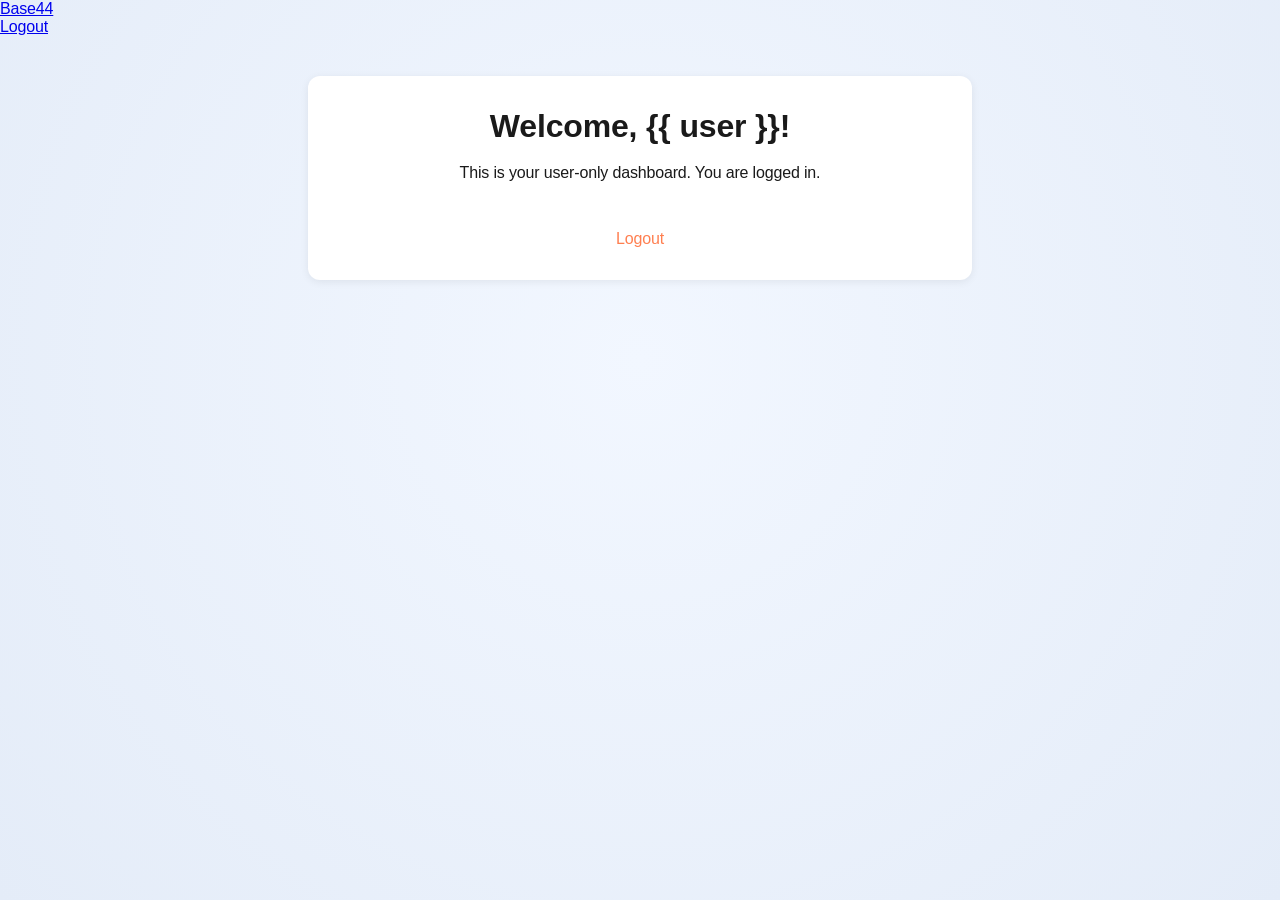
<file: app/templates/dashboard.html>
<!DOCTYPE html>
<html lang="en">
<head>
    <meta charset="UTF-8">
    <title>User Dashboard</title>
    <link rel="stylesheet" href="/static/style.css">
    <style>
        .dashboard-container {
            max-width: 600px;
            margin: 40px auto;
            background: #fff;
            padding: 32px;
            border-radius: 12px;
            box-shadow: 0 2px 8px rgba(0,0,0,0.07);
            text-align: center;
        }
        .dashboard-title {
            font-size: 2rem;
            font-weight: 600;
            margin-bottom: 1.2rem;
        }
        .logout-link {
            color: #ff7f50;
            text-decoration: none;
            font-weight: 500;
            margin-top: 2rem;
            display: inline-block;
        }
    </style>
</head>
<body>
    <div class="navbar">
        <div class="nav-left">
            <a href="/" class="logo"><span class="logo-icon"></span>Base44</a>
        </div>
        <div class="nav-links">
            <a href="/logout" class="nav-link">Logout</a>
        </div>
    </div>
    <div class="dashboard-container">
        <div class="dashboard-title">Welcome, {{ user }}!</div>
        <p>This is your user-only dashboard. You are logged in.</p>
        <a href="/logout" class="logout-link">Logout</a>
    </div>
</body>
</html>
</file>
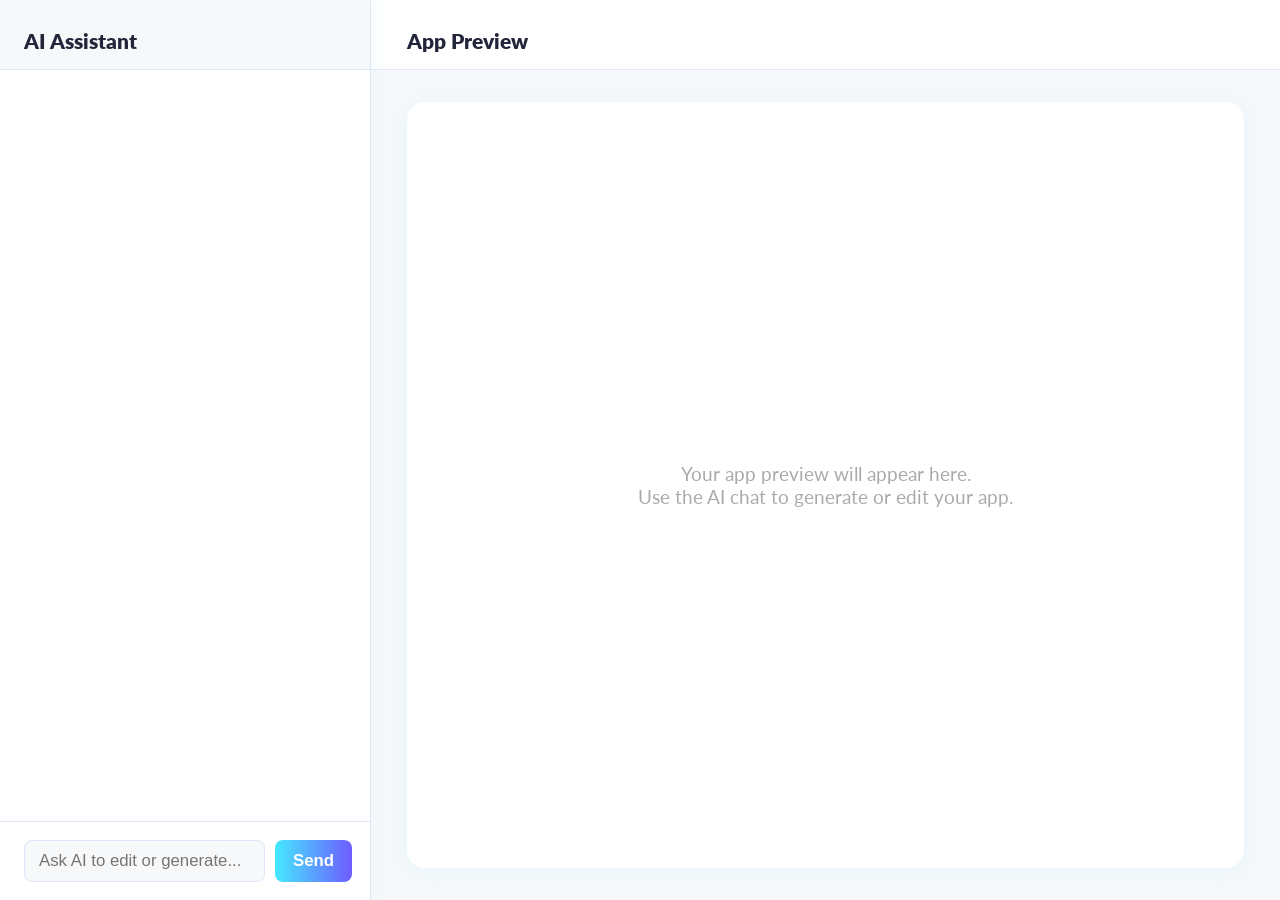
<file: app/templates/editor.html>
<!DOCTYPE html>
<html lang="en">
<head>
  <meta charset="UTF-8" />
  <title>App Editor – YASO AI</title>
  <meta name="viewport" content="width=device-width, initial-scale=1.0" />
  <link href="https://fonts.googleapis.com/css2?family=Lato:wght@400;700&display=swap" rel="stylesheet" />
  <style>
    body {
      margin: 0;
      font-family: 'Lato', sans-serif;
      background: #f7f8fa;
      color: #23263a;
      height: 100vh;
      overflow: hidden;
    }
    .editor-container {
      display: flex;
      height: 100vh;
      width: 100vw;
    }
    .editor-sidebar {
      width: 370px;
      background: #fff;
      border-right: 1.5px solid #e0e6f7;
      display: flex;
      flex-direction: column;
      height: 100vh;
      box-shadow: 2px 0 16px rgba(68,233,255,0.07);
      z-index: 2;
    }
    .editor-sidebar-header {
      padding: 28px 24px 16px 24px;
      font-size: 1.3rem;
      font-weight: 800;
      color: #23263a;
      border-bottom: 1px solid #e0e6f7;
      background: #f7f8fa;
    }
    .editor-chat {
      flex: 1;
      overflow-y: auto;
      padding: 24px;
      display: flex;
      flex-direction: column;
      gap: 18px;
    }
    .editor-chat-message {
      background: #f7f8fa;
      border-radius: 12px;
      padding: 12px 16px;
      max-width: 90%;
      font-size: 1.05rem;
      line-height: 1.5;
      word-break: break-word;
    }
    .editor-chat-message.user {
      background: #44e9ff1a;
      align-self: flex-end;
      color: #23263a;
    }
    .editor-chat-message.ai {
      background: #e0e6f7;
      align-self: flex-start;
      color: #23263a;
      display: flex;
      align-items: flex-start;
      gap: 10px;
    }
    .ai-logo-css {
      width: 28px;
      height: 28px;
      border-radius: 50%;
      margin-top: 0;
      margin-right: 8px;
      box-shadow: 0 1px 4px #44e9ff33;
      background: linear-gradient(135deg, #44e9ff 0%, #6e5cff 100%);
      flex-shrink: 0;
      border: 2px solid #fff;
      outline: 1.5px solid #6e5cff;
      display: flex;
      align-items: center;
      justify-content: center;
      font-weight: 900;
      font-size: 0.95rem;
      color: #fff;
      letter-spacing: 1px;
      font-family: 'Lato', sans-serif;
      user-select: none;
      z-index: 2;
    }
    /* No text in the avatar */
    .ai-logo-css span {
      display: none;
    }
    .thinking-dots {
      display: inline-block;
      min-width: 1.2em;
      letter-spacing: 1px;
      font-weight: 700;
      font-size: 1.1em;
      color: #6e5cff;
      vertical-align: middle;
      margin-left: 2px;
      transition: color 0.2s;
    }
    .editor-chat-message.error {
      background: #ffe0e0;
      color: #b00020;
      align-self: flex-start;
      border: 1px solid #ffbdbd;
    }
    .editor-chat-input-row {
      display: flex;
      padding: 18px 24px;
      border-top: 1px solid #e0e6f7;
      background: #fff;
    }
    .editor-chat-input {
      flex: 1;
      border: 1.5px solid #e0e6f7;
      border-radius: 8px;
      padding: 10px 14px;
      font-size: 1.05rem;
      outline: none;
      margin-right: 10px;
      background: #f7f8fa;
    }
    .editor-chat-send-btn {
      background: linear-gradient(90deg, #44e9ff 0%, #6e5cff 100%);
      color: #fff;
      border: none;
      border-radius: 8px;
      padding: 10px 18px;
      font-weight: 700;
      font-size: 1.05rem;
      cursor: pointer;
      transition: background 0.2s;
    }
    .editor-main {
      flex: 1;
      display: flex;
      flex-direction: column;
      background: #f7f8fa;
      height: 100vh;
      overflow: hidden;
    }
    .editor-main-header {
      padding: 28px 36px 16px 36px;
      font-size: 1.3rem;
      font-weight: 800;
      color: #23263a;
      border-bottom: 1px solid #e0e6f7;
      background: #fff;
    }
    .editor-preview {
      flex: 1;
      background: #fff;
      margin: 32px 36px;
      border-radius: 18px;
      box-shadow: 0 2px 24px rgba(68,233,255,0.10);
      display: flex;
      align-items: center;
      justify-content: center;
      min-height: 400px;
      overflow: auto;
    }
    .editor-preview-placeholder {
      color: #aaa;
      font-size: 1.2rem;
      text-align: center;
    }
    @media (max-width: 900px) {
      .editor-sidebar { width: 100vw; height: 50vh; border-right: none; border-bottom: 1.5px solid #e0e6f7; }
      .editor-container { flex-direction: column; }
      .editor-main { height: 50vh; }
    }
    .editor-preview-loading {
      display: flex;
      flex-direction: column;
      align-items: center;
      justify-content: center;
      width: 100%;
      height: 100%;
      min-height: 300px;
      gap: 24px;
    }
    .editor-preview-loading-text {
      text-align: center;
      font-size: 1.15rem;
      color: #23263a;
      line-height: 1.6;
    }
    .spinner {
      width: 48px;
      height: 48px;
      border: 5px solid #e0e6f7;
      border-top: 5px solid #44e9ff;
      border-radius: 50%;
      animation: spin 1s linear infinite;
      margin-bottom: 8px;
    }
    @keyframes spin {
      0% { transform: rotate(0deg); }
      100% { transform: rotate(360deg); }
    }
  </style>
</head>
<body>
  <div class="editor-container">
    <div class="editor-sidebar">
      <div class="editor-sidebar-header">AI Assistant</div>
      <div class="editor-chat" id="editorChat"></div>
      <form class="editor-chat-input-row" id="editorChatForm">
        <input type="text" class="editor-chat-input" id="editorChatInput" placeholder="Ask AI to edit or generate..." autocomplete="off" />
        <button type="submit" class="editor-chat-send-btn">Send</button>
      </form>
    </div>
    <div class="editor-main">
      <div class="editor-main-header">App Preview</div>
      <div class="editor-preview" id="editorPreview">
        <div class="editor-preview-placeholder">Your app preview will appear here.<br>Use the AI chat to generate or edit your app.</div>
      </div>
    </div>
  </div>
  <script>
    const chatForm = document.getElementById('editorChatForm');
    const chatInput = document.getElementById('editorChatInput');
    const chatBox = document.getElementById('editorChat');
    const preview = document.getElementById('editorPreview');

    function addMessage(text, sender) {
      const msg = document.createElement('div');
      msg.className = 'editor-chat-message ' + sender;
      if (sender === 'ai') {
        msg.style.display = 'flex';
        msg.style.alignItems = 'flex-start';
        // Show logo image only for Thinking... message
        if (text === 'Thinking...') {
          const logoImg = document.createElement('img');
          logoImg.src = '/static/logo.png';
          logoImg.alt = 'YASO AI Logo';
          logoImg.style.width = '28px';
          logoImg.style.height = '28px';
          logoImg.style.marginRight = '4px';
          logoImg.style.display = 'inline-block';
          logoImg.style.verticalAlign = 'middle';
          msg.appendChild(logoImg);
        } else {
          // Add CSS-only logo avatar (circle with initials)
          const logo = document.createElement('div');
          logo.className = 'ai-logo-css';
          msg.appendChild(logo);
        }
        // Add text span
        const textSpan = document.createElement('span');
        textSpan.style.display = 'inline-block';
        textSpan.style.verticalAlign = 'middle';
        textSpan.style.marginTop = '0';
        // Animated dots for Thinking...
        if (text === 'Thinking...') {
          textSpan.textContent = 'Thinking';
          const dots = document.createElement('span');
          dots.className = 'thinking-dots';
          textSpan.appendChild(dots);
          let dotCount = 0;
          setInterval(() => {
            dotCount = (dotCount + 1) % 4;
            dots.textContent = '.'.repeat(dotCount);
          }, 400);
        } else {
          textSpan.textContent = text;
        }
        msg.appendChild(textSpan);
      } else {
        msg.textContent = text;
      }
      chatBox.appendChild(msg);
      chatBox.scrollTop = chatBox.scrollHeight;
    }

    function addErrorMessage(text) {
      const msg = document.createElement('div');
      msg.className = 'editor-chat-message error';
      msg.textContent = text;
      chatBox.appendChild(msg);
      chatBox.scrollTop = chatBox.scrollHeight;
    }

    // Read ?prompt= from URL and pre-fill input
    function getQueryParam(name) {
      const url = new URL(window.location.href);
      return url.searchParams.get(name);
    }
    const initialPrompt = getQueryParam('prompt');
    if (initialPrompt) {
      chatInput.value = initialPrompt;
      setTimeout(() => {
        chatForm.dispatchEvent(new Event('submit', {cancelable: true, bubbles: true}));
      }, 200);
    }

    chatForm.addEventListener('submit', async function(e) {
      e.preventDefault();
      const userMsg = chatInput.value.trim();
      if (!userMsg) return;
      addMessage(userMsg, 'user');
      chatInput.value = '';
      addMessage('Thinking...', 'ai');
      // Show loading animation in preview
      preview.innerHTML = `
        <div class="editor-preview-loading">
          <div class="spinner"></div>
          <div class="editor-preview-loading-text">
            <strong>Creating Your App</strong><br>
            This might take a few minutes...<br>
            <span id="ai-typing-line" style="color:#6e5cff;white-space:pre;"></span>
          </div>
        </div>
      `;
      // Typing animation for the last line
      const typingMessages = [
        "Loading articles and user data initially.",
        "Setting up navigation.",
        "Styling the homepage.",
        "Adding interactive widgets.",
        "Optimizing layout for all devices.",
        "Fetching latest content.",
        "Finalizing your app preview."
      ];
      let typingIndex = 0;
      let charIndex = 0;
      let typingInterval;
      const typingLine = document.getElementById('ai-typing-line');
      function typeNextChar() {
        if (!typingLine) return;
        typingLine.textContent = typingMessages[typingIndex].slice(0, charIndex + 1);
        charIndex++;
        if (charIndex < typingMessages[typingIndex].length) {
          typingInterval = setTimeout(typeNextChar, 40);
        } else {
          setTimeout(() => {
            // Erase effect
            function eraseChar() {
              if (!typingLine) return;
              typingLine.textContent = typingMessages[typingIndex].slice(0, charIndex - 1);
              charIndex--;
              if (charIndex > 0) {
                setTimeout(eraseChar, 20);
              } else {
                typingIndex = (typingIndex + 1) % typingMessages.length;
                setTimeout(typeNextChar, 400);
              }
            }
            setTimeout(eraseChar, 800);
          }, 1000);
        }
      }
      typeNextChar();
      try {
        const res = await fetch('/ai-chat', {
          method: 'POST',
          headers: { 'Content-Type': 'application/json' },
          body: JSON.stringify({ message: userMsg })
        });
        const data = await res.json();
        chatBox.removeChild(chatBox.lastChild);
        if (!res.ok) {
          addErrorMessage(data.reply || 'Unknown error from backend.');
          preview.innerHTML = '<div class="editor-preview-placeholder">Error: ' + (data.reply || 'Unknown error') + '</div>';
          return;
        }
        // Typing animation for AI reply
        function typeAiReply(text) {
          const msg = document.createElement('div');
          msg.className = 'editor-chat-message ai';
          msg.style.display = 'flex';
          msg.style.alignItems = 'flex-start';
          // Add CSS-only logo avatar (circle with initials)
          const logo = document.createElement('div');
          logo.className = 'ai-logo-css';
          logo.innerHTML = '<span>YA</span>';
          msg.appendChild(logo);
          // Add text span for typing
          const textSpan = document.createElement('span');
          textSpan.style.display = 'inline-block';
          textSpan.style.verticalAlign = 'middle';
          textSpan.style.marginTop = '6px';
          msg.appendChild(textSpan);
          chatBox.appendChild(msg);
          chatBox.scrollTop = chatBox.scrollHeight;
          let i = 0;
          function typeChar() {
            textSpan.textContent = text.slice(0, i + 1);
            i++;
            chatBox.scrollTop = chatBox.scrollHeight;
            if (i < text.length) {
              setTimeout(typeChar, 18);
            }
          }
          typeChar();
        }
        typeAiReply(data.reply);
        if (data.preview_html) {
          // Render in a sandboxed iframe for isolation
          const iframe = document.createElement('iframe');
          iframe.setAttribute('sandbox', 'allow-scripts allow-forms');
          iframe.style.width = '100%';
          iframe.style.height = '100%';
          iframe.style.border = 'none';
          iframe.style.borderRadius = '18px';
          // Write the HTML to the iframe
          preview.innerHTML = '';
          preview.appendChild(iframe);
          iframe.contentWindow.document.open();
          iframe.contentWindow.document.write(data.preview_html);
          iframe.contentWindow.document.close();
        }
      } catch (err) {
        chatBox.removeChild(chatBox.lastChild);
        addErrorMessage('Error: Could not reach AI backend.');
        preview.innerHTML = '<div class="editor-preview-placeholder">Error: Could not reach AI backend.</div>';
      }
    });
  </script>
</body>
</html>
</file>
<file: static/style.css>
/* Modern minimalist landing page for AI-powered app design platform */

body {
  font-family: 'Inter', 'Lato', Arial, sans-serif;
  margin: 0;
  background: radial-gradient(circle at 50% 40%, #F2F7FF 0%, #E4ECF8 100%);
  color: #1A1A1A;
  min-height: 100vh;
  letter-spacing: -0.01em;
  text-align: rtl;
}

/* 12-column grid and centering */
.landing-grid {
  display: grid;
  grid-template-columns: repeat(12, 1fr);
  max-width: 960px;
  margin: 0 auto;
  width: 100%;
  padding: 0 16px;
  box-sizing: border-box;
}

.hero-section {
  grid-column: 2 / span 10;
  display: flex;
  flex-direction: column;
  align-items: center;
  margin-top: 80px;
  margin-bottom: 48px;
}

.hero-headline {
  font-family: 'Inter', Arial, sans-serif;
  font-weight: 700;
  font-size: 56px;
  letter-spacing: -1px;
  color: #1A1A1A;
  text-align: center;
  line-height: 1.08;
  margin-bottom: 20px;
}

.hero-subheading {
  font-family: 'Inter', Arial, sans-serif;
  font-weight: 400;
  font-size: 18px;
  color: #4A4A4A;
  max-width: 600px;
  text-align: center;
  margin: 0 auto 32px auto;
  line-height: 1.4;
}

.hero-buttons {
  display: flex;
  gap: 16px;
  justify-content: center;
  margin-bottom: 36px;
}

.btn-primary {
  background: #2563EB;
  color: #fff;
  font-size: 16px;
  font-family: 'Inter', Arial, sans-serif;
  font-weight: 600;
  padding: 12px 20px;
  border: none;
  border-radius: 8px;
  box-shadow: 0 2px 12px rgba(37,99,235,0.10);
  cursor: pointer;
  transition: background 0.2s, box-shadow 0.2s;
  text-decoration: none;
  display: inline-block;
}
.btn-primary:hover {
  background: #1d4ed8;
  box-shadow: 0 4px 20px rgba(37,99,235,0.15);
}

.btn-secondary {
  background: #F3F4F6;
  color: #111827;
  font-size: 16px;
  font-family: 'Inter', Arial, sans-serif;
  font-weight: 500;
  padding: 12px 20px;
  border: 1px solid #D1D5DB;
  border-radius: 8px;
  box-shadow: 0 2px 8px rgba(31,41,55,0.04);
  cursor: pointer;
  transition: background 0.2s, box-shadow 0.2s;
  text-decoration: none;
  display: inline-block;
}
.btn-secondary:hover {
  background: #e5e7eb;
  box-shadow: 0 4px 16px rgba(31,41,55,0.08);
}

.idea-prompt-container {
  background: #fff;
  border-radius: 24px;
  box-shadow: 0 4px 32px rgba(31,41,55,0.08);
  padding: 16px 20px 24px 20px;
  margin-top: 32px;
  width: 100%;
  max-width: 520px;
  display: flex;
  flex-direction: column;
  align-items: center;
}
.input-row-modern {
  display: flex;
  align-items: center;
  width: 100%;
  background: #fff;
  border-radius: 24px;
  box-shadow: 0 2px 8px rgba(31,41,55,0.04);
  padding: 0 8px;
}
.idea-input {
  flex: 1;
  border: none;
  outline: none;
  font-size: 18px;
  font-family: 'Inter', Arial, sans-serif;
  color: #1A1A1A;
  background: transparent;
  padding: 16px 0 16px 8px;
  border-radius: 24px;
}
.idea-input::placeholder {
  color: #6B7280;
  font-size: 18px;
  font-family: 'Inter', Arial, sans-serif;
}
.send-btn-modern {
  background: none;
  border: none;
  outline: none;
  cursor: pointer;
  padding: 0 8px 0 8px;
  display: flex;
  align-items: center;
  border-radius: 50%;
  transition: background 0.15s;
}
.send-btn-modern:hover {
  background: #F2F7FF;
}

.tags-row {
  display: flex;
  gap: 10px;
  margin-top: 18px;
  flex-wrap: wrap;
  justify-content: center;
}
.tag-pill {
  background: #F3F4F6;
  color: #374151;
  padding: 8px 14px;
  border-radius: 999px;
  font-size: 14px;
  font-family: 'Inter', Arial, sans-serif;
  font-weight: 500;
  margin-bottom: 4px;
}

/* Navigation Bar */
.navbar-modern {
  position: sticky;
  top: 0;
  width: 100%;
  background: #fff;
  box-shadow: 0 2px 12px rgba(31,41,55,0.06);
  z-index: 100;
}
.nav-container {
  max-width: 1200px;
  margin: 0 auto;
  display: flex;
  align-items: center;
  justify-content: space-between;
  padding: 0 32px;
  height: 68px;
}
.logo-modern {
  display: flex;
  align-items: center;
  text-decoration: none;
  height: 40px;
}
.logo-gradient-bg {
  display: flex;
  align-items: center;
  justify-content: center;
  width: 40px;
  height: 40px;
  border-radius: 50%;
  background: none;
}
.nav-right {
  display: flex;
  align-items: center;
  gap: 18px;
}
.nav-link-modern {
  color: #374151;
  font-size: 14px;
  font-family: 'Inter', Arial, sans-serif;
  text-decoration: none;
  font-weight: 500;
  padding: 8px 10px;
  border-radius: 6px;
  transition: background 0.15s;
}
.nav-link-modern:hover {
  background: #F3F4F6;
}
.nav-btn-modern {
  font-size: 14px;
  font-family: 'Inter', Arial, sans-serif;
  font-weight: 600;
  padding: 8px 16px;
  border-radius: 8px;
  border: 1px solid #D1D5DB;
  background: transparent;
  color: #111827;
  text-decoration: none;
  margin-left: 4px;
  transition: background 0.15s, color 0.15s;
  cursor: pointer;
  display: inline-block;
}
.nav-btn-outline {
  background: transparent;
  color: #111827;
}
.nav-btn-outline:hover {
  background: #F3F4F6;
}
.nav-btn-dark {
  background: #111827;
  color: #fff;
  border: none;
  margin-left: 8px;
}
.nav-btn-dark:hover {
  background: #1a1a1a;
}

/* Responsive adjustments */
@media (max-width: 1024px) {
  .landing-grid {
    max-width: 98vw;
    padding: 0 8px;
  }
  .hero-section {
    grid-column: 1 / span 12;
    margin-top: 48px;
  }
}
@media (max-width: 600px) {
  .hero-headline {
    font-size: 32px;
  }
  .hero-section {
    margin-top: 32px;
    margin-bottom: 24px;
  }
  .idea-prompt-container {
    padding: 10px 6px 16px 6px;
    max-width: 98vw;
  }
}
</file>
